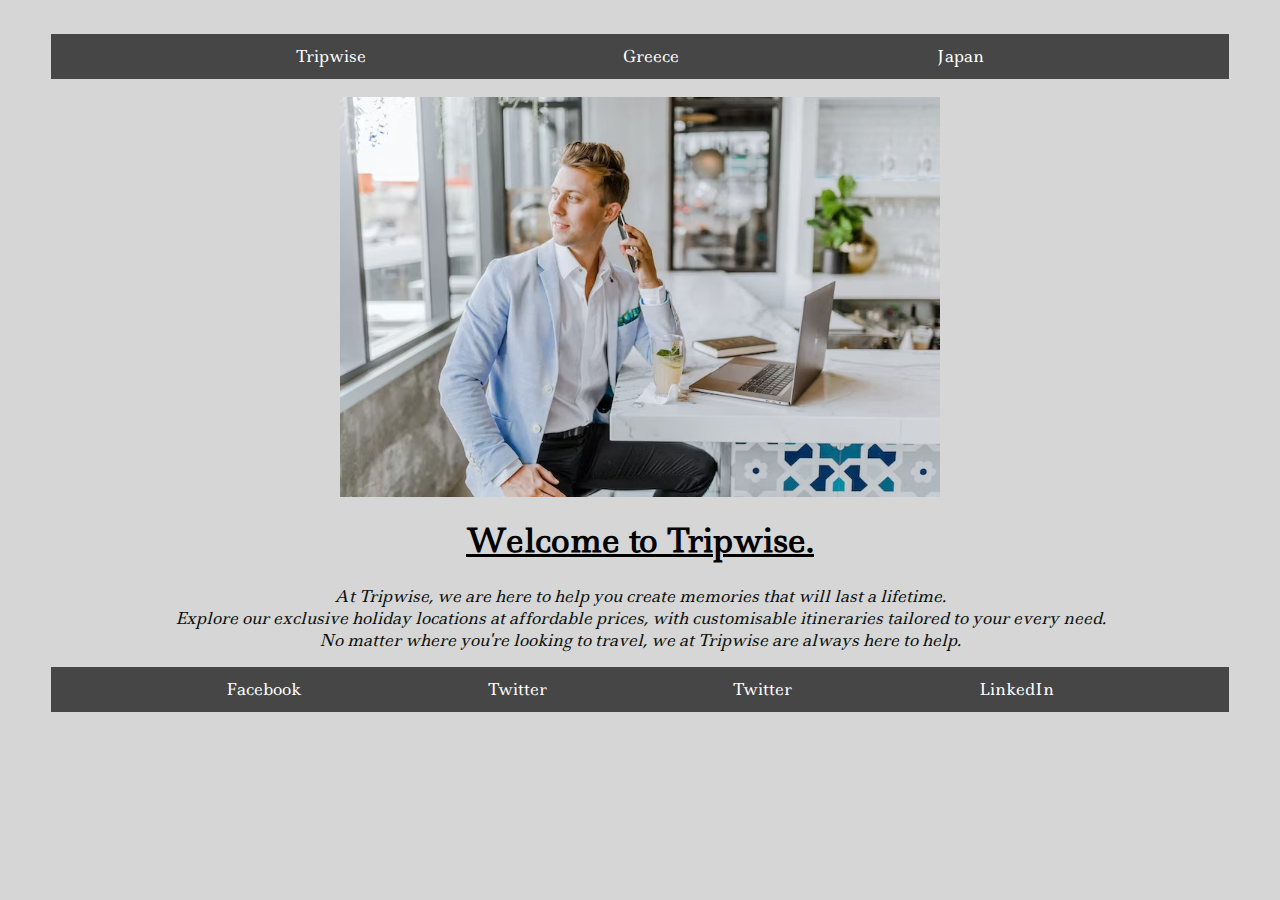
<file: index.html>
<!DOCTYPE html>
<html lang="en">
<head>
    <meta charset="UTF-8">
    <meta name="viewport" content="width=device-width, initial-scale=1.0">
    <link rel="preconnect" href="https://fonts.googleapis.com">
    <link rel="preconnect" href="https://fonts.gstatic.com" crossorigin>
    <link href="https://fonts.googleapis.com/css2?family=Bentham&family=Ledger&family=Roboto:ital,wght@0,100..900;1,100..900&display=swap" rel="stylesheet">
    <title>Document</title>
</head>
<body>

    <link rel="stylesheet" href="style.css">

    <nav>
        <a href="index.html">Tripwise</a>
        <a href="greece.html">Greece</a>
        <a href="japan.html">Japan</a>
    </nav>

    <div class="travel-agent">

        <img src="travel_agency.jpeg" alt="Travel Agent" height="400px">

    </div>

    <h1>Welcome to Tripwise.</h1>

    <p>At Tripwise, we are here to help you create memories that will last a lifetime. <br> Explore our exclusive holiday locations at affordable prices, with customisable itineraries tailored to your every need. <br> No matter where you're looking to travel, we at Tripwise are always here to help.</p>

    <footer>
        <a href="https://www.facebook.com/" target="_blank">Facebook</a>
        <a href="https://twitter.com/" target="_blank">Twitter</a>
        <a href="https://www.instagram.com/" target="_blank">Twitter</a>
        <a href="https://www.linkedin.com/" target="_blank">LinkedIn</a>
    </footer>
    
</body>
</html>
</file>
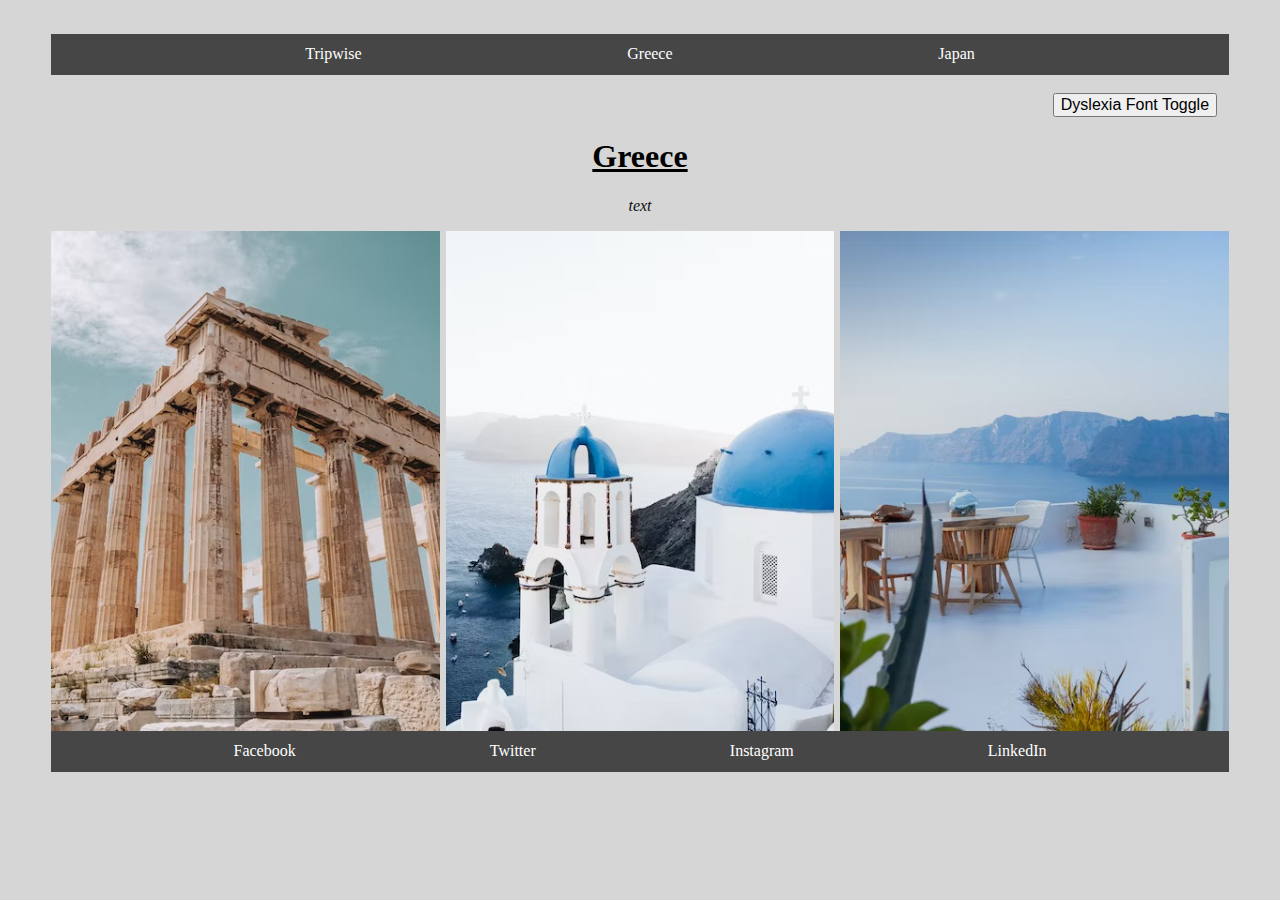
<file: greece.html>
<!DOCTYPE html>
<html lang="en">
<head>
    <meta charset="UTF-8">
    <meta name="viewport" content="width=device-width, initial-scale=1.0">
    <title>Document</title>
</head>
<body>

    <link rel="stylesheet" href="style.css">

    <nav>
        <a href="index.html">Tripwise</a>
        <a href="greece.html">Greece</a>
        <a href="japan.html">Japan</a>
    </nav>

    <div class="button">
        <button onclick="toggleFont()" >Dyslexia Font Toggle</button>
          
        <script>
         function toggleFont() {
             document.body.classList.toggle('dyslexia-font');
            }
        </script>
    </div>

    <h1>Greece</h1>

    <p>text</p>

    <div class="greece-images">
        <div class="greece2">
            <img src="greece_2.jpeg" alt="Ancient Grecian ruins.">
        </div>
        <div class="greece1">
            <img src="greece_1.jpeg" alt="Aerial view of Greek church.">
        </div>
        <div class="greece3">
            <img src="greece_3.jpeg" alt="Greece rooftop view.">
        </div>
    </div>

    <footer>
        <a href="https://www.facebook.com/">Facebook</a>
        <a href="https://twitter.com/">Twitter</a>
        <a href="https://www.instagram.com/">Instagram</a>
        <a href="https://www.linkedin.com/">LinkedIn</a>
    </footer>
    
</body>
</html>
</file>
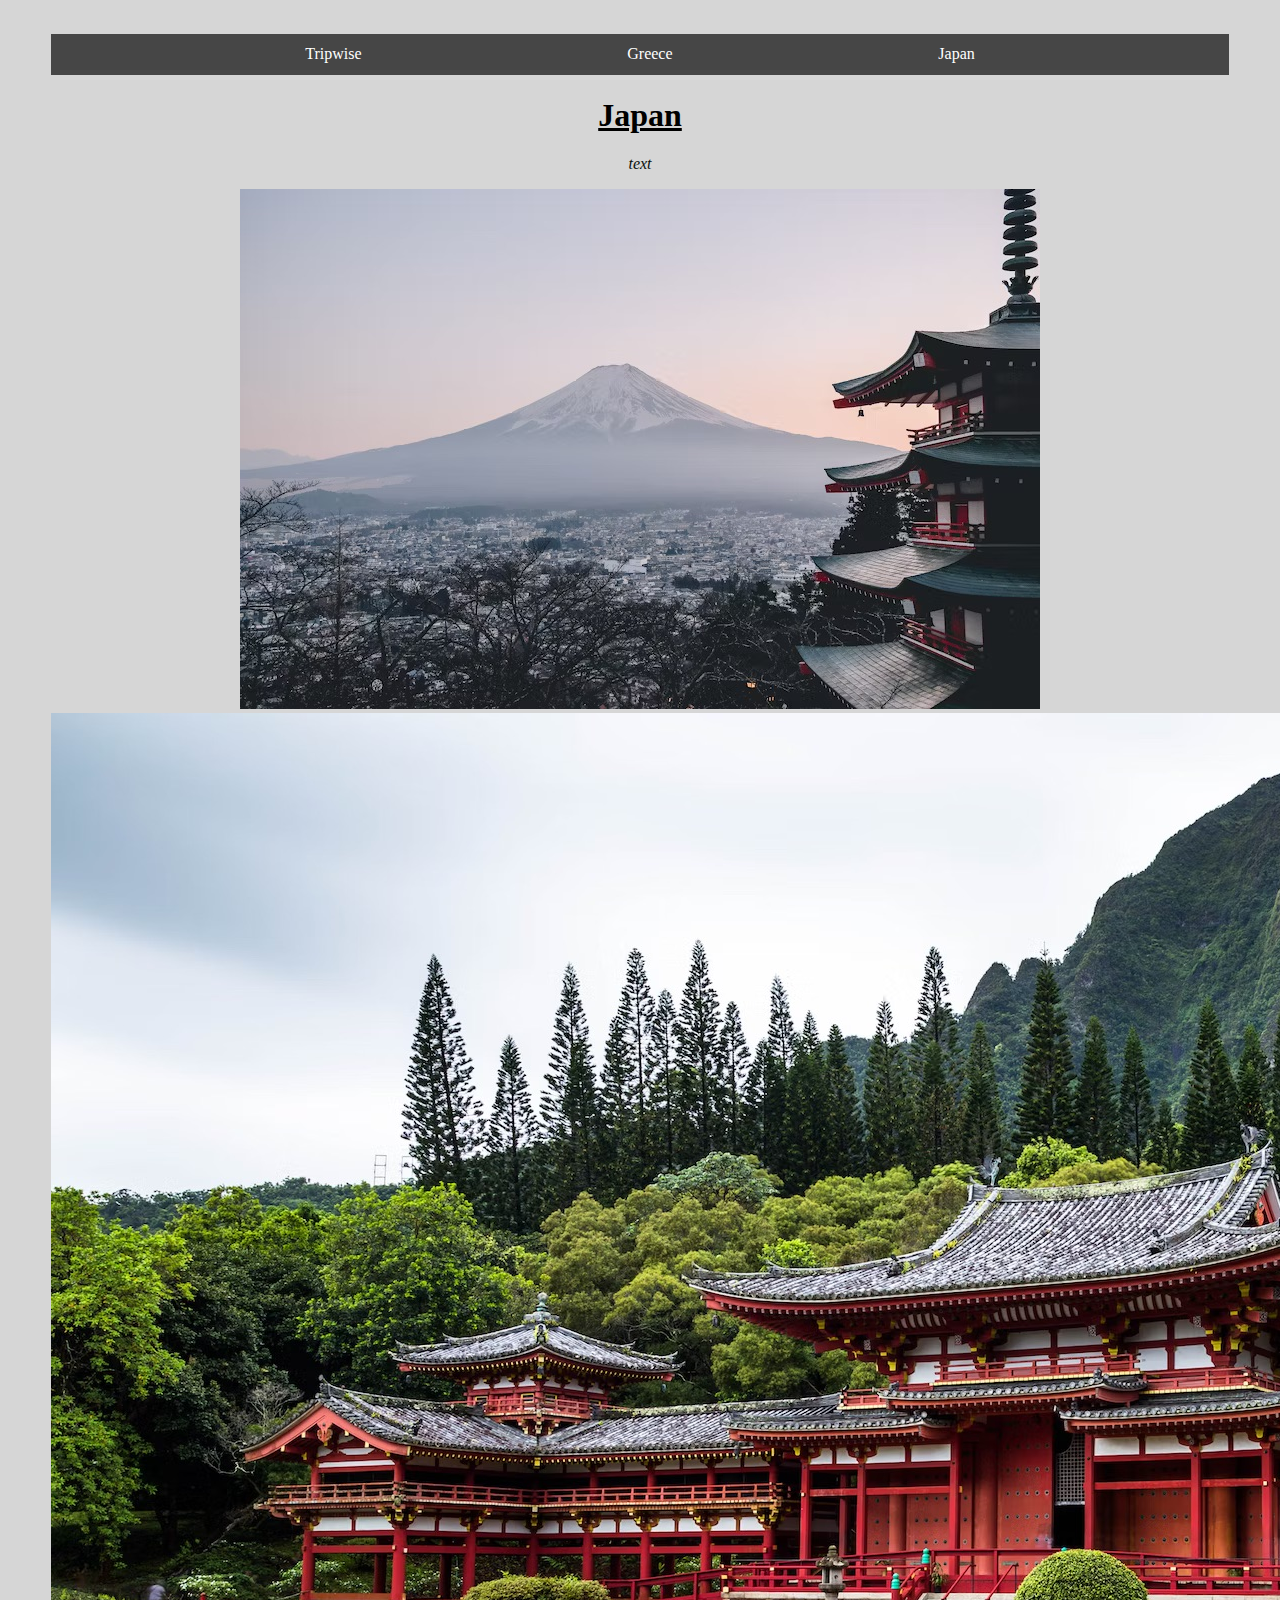
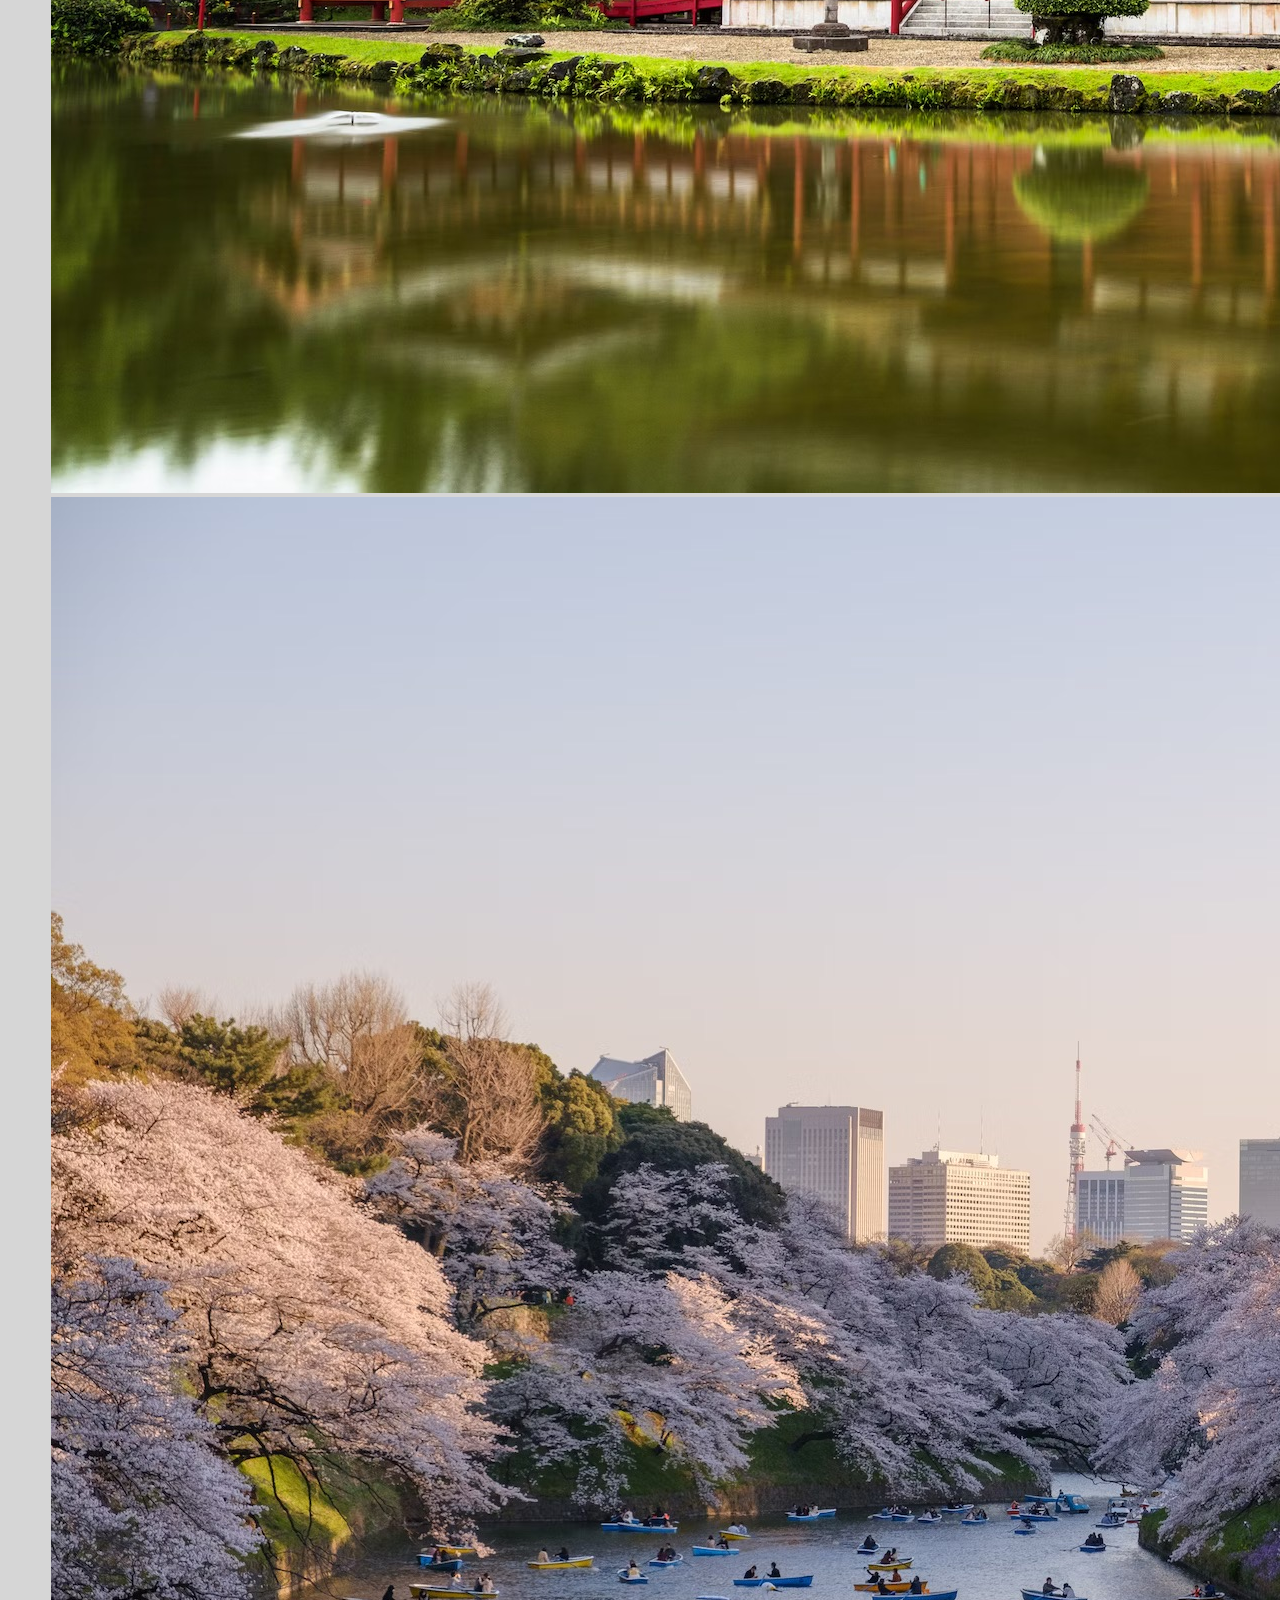
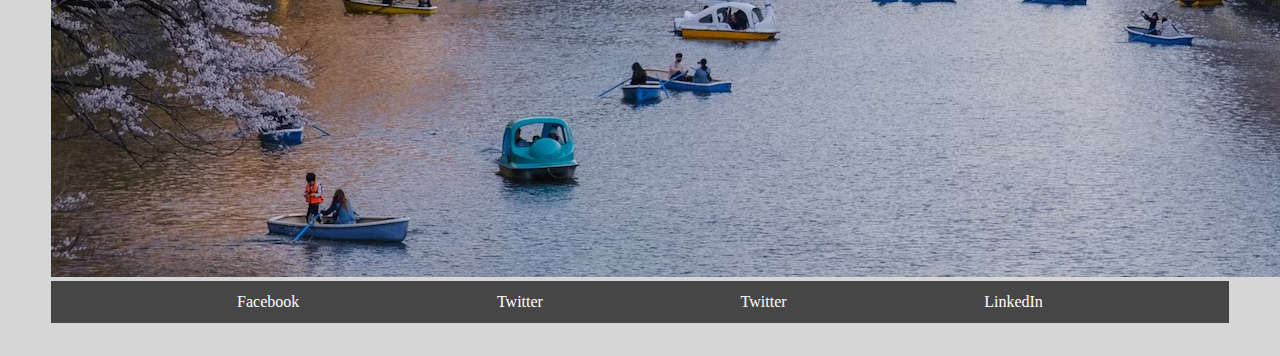
<file: japan.html>
<!DOCTYPE html>
<html lang="en">
<head>
    <meta charset="UTF-8">
    <meta name="viewport" content="width=device-width, initial-scale=1.0">
    <title>Document</title>
</head>
<body>

    <link rel="stylesheet" href="style.css">

    <nav>
        <a href="index.html">Tripwise</a>
        <a href="greece.html">Greece</a>
        <a href="japan.html">Japan</a>
    </nav>

    <h1>Japan</h1>

    <p>text</p>

    <div class="japan-photos">
        <img src="japan_1.jpeg" alt="Japanese mountain.">
        <img src="japan_4.jpeg" alt="Japanese shrine.">
        <img src="japan_5.jpeg" alt="River in Japan with cherry blossoms.">
    </div>

    <footer>
        <a href="https://www.facebook.com/">Facebook</a>
        <a href="https://twitter.com/">Twitter</a>
        <a href="https://www.instagram.com/">Twitter</a>
        <a href="https://www.linkedin.com/">LinkedIn</a>
    </footer>
    
</body>
</html>
</file>
<file: style.css>
body{

    text-align: center;

    font-family: "Ledger", serif;
    transition: font-family 0.3s ease;
    padding: 2%;
    font-weight: 250;
    font-style: normal;

    background-size: cover;

    background-color: #d6d6d6;

    margin-left: 2%;
    margin-right: 2%;
    
    p{
        color: #0A100D;
        font-style: italic;
    }

    h1{
        text-decoration: underline;
        font-weight: 750;
    }

    nav{
        display: flex;
        justify-content: space-evenly;
        background-color: #464646;
        align-items: center;
        margin-bottom: 1.5%;
        a{
            margin-left: 5%;
            margin-right: 5%;
            margin: 1%;
            text-decoration: none;
            color: white;
        }
    }

    .travel-agent{
        display: flex;
        align-items: center;
        justify-content: center;
        overflow: hidden;
    }

    footer{
        display: flex;
        background-color: #464646;
        justify-content: space-evenly;
        align-items: center;
        a{
            margin-left: 5%;
            margin-right: 5%;
            margin: 1%;
            text-decoration: none;
            color: white;
        }
    }

    .greece-images{
        display: grid;
        overflow: hidden;
        height: 500px;
        grid-template-columns: repeat(auto-fit, minmax(100px, 1fr));
        gap: 0.5%;
    }

    .greece-images img{
        width: 100%;
        height: 100%;
        object-fit: cover;
        object-position: center;
        display: block;
    }

    .greece1{
        grid-row: 1;  
    }
    .greece2{
        grid-row: 1;
    }
    .greece3{
        grid-row: 1;
    }

    .japan-images{
        display: grid;
        overflow: hidden;
        height: 500px;
        grid-template-columns: repeat(auto-fit, minmax(100px, 1fr));
        gap: 0.5%;
    }

    .japan-images img{
        width: 100%;
        height: 100%;
        object-fit: cover;
        object-position: center;
        display: block;
    }

    .japan1{
        grid-row: 1;  
    }
    .japan4{
        grid-row: 1;
    }
    .japan5{
        grid-row: 1;
    }

}

@font-face {
  font-family: "OpenDyslexic";
  src: url("OpenDyslexic-Regular.otf") format("opentype");
}

.dyslexia-font {
    font-family: "OpenDyslexic", Arial, sans-serif;
}

.button {
    display: flex;
    justify-content: flex-end;
    margin: 1%;
    border-radius: 5px;
    cursor: pointer;
    size: 100%;

    button{
        font-size: 16px;
    }
}
</file>
